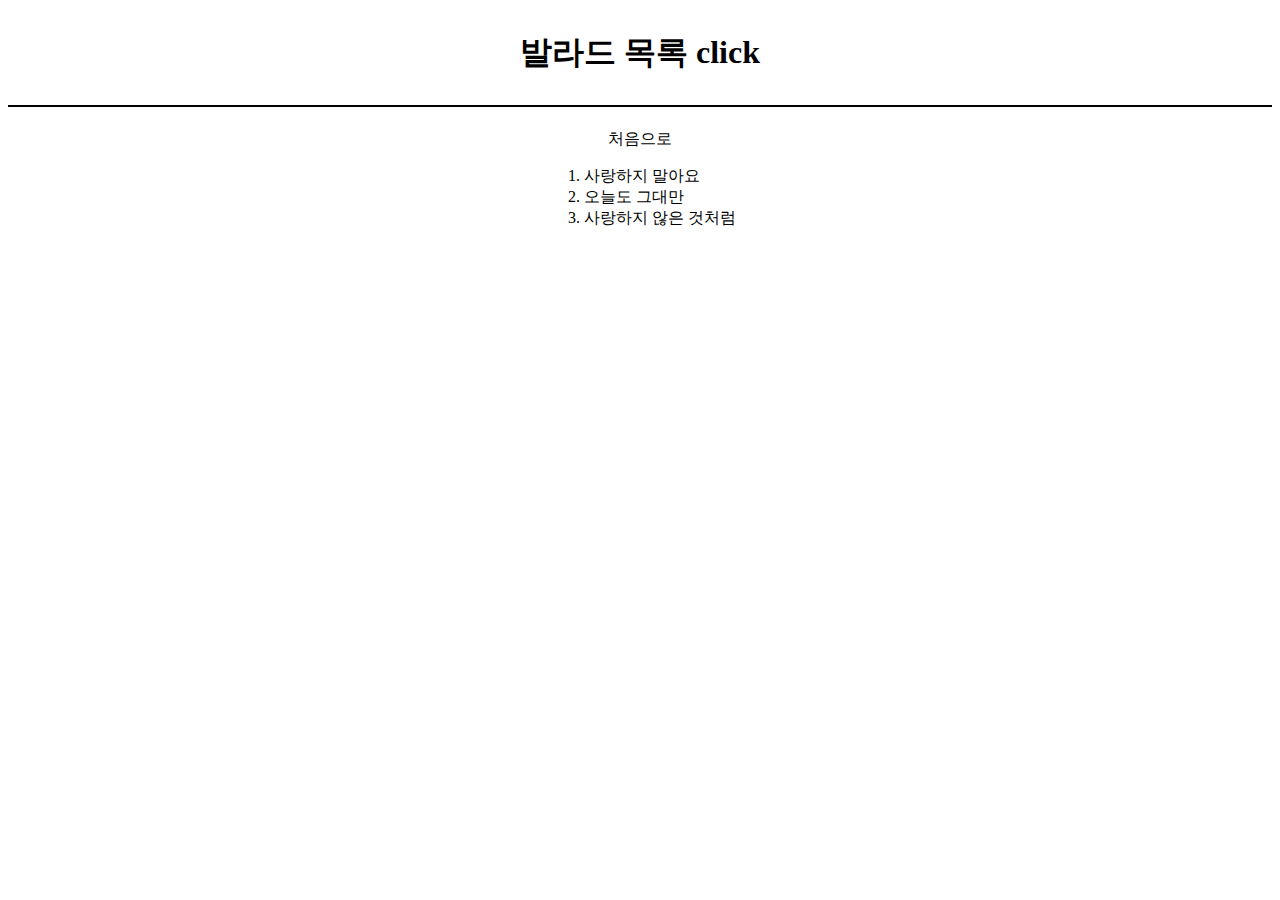
<file: html/발라드.html>
<!DOCTYPE html>
<html lang="ko" dir="ltr">
  <head>
    <meta charset="utf-8">
    <title>발라드 선택</title>
    <style>
      h1{
          text-align: center;
          border-bottom: 2px solid black;
          padding: 30px;
          padding-top: 10px;
      }
      ol{
          display: table;
          margin-left: auto;
          margin-right: auto;
      }
      a{
        text-decoration: none;
        color: black;
      }
      #back{
        text-align: center;
      }
    </style>
  </head>
  <body>
    <h1>발라드 목록 click</h1>
      <div id="back"><a href="index.html">처음으로</a></div>
    <ol>
      <li><a href="사랑하지 말아요.html">사랑하지 말아요</a></li>
      <li><a href="오늘도 그대만.html">오늘도 그대만</a></li>
      <li><a href="사랑하지 않은 것처럼.html">사랑하지 않은 것처럼</a></li>
    </ol>
  </body>
</html>
</file>
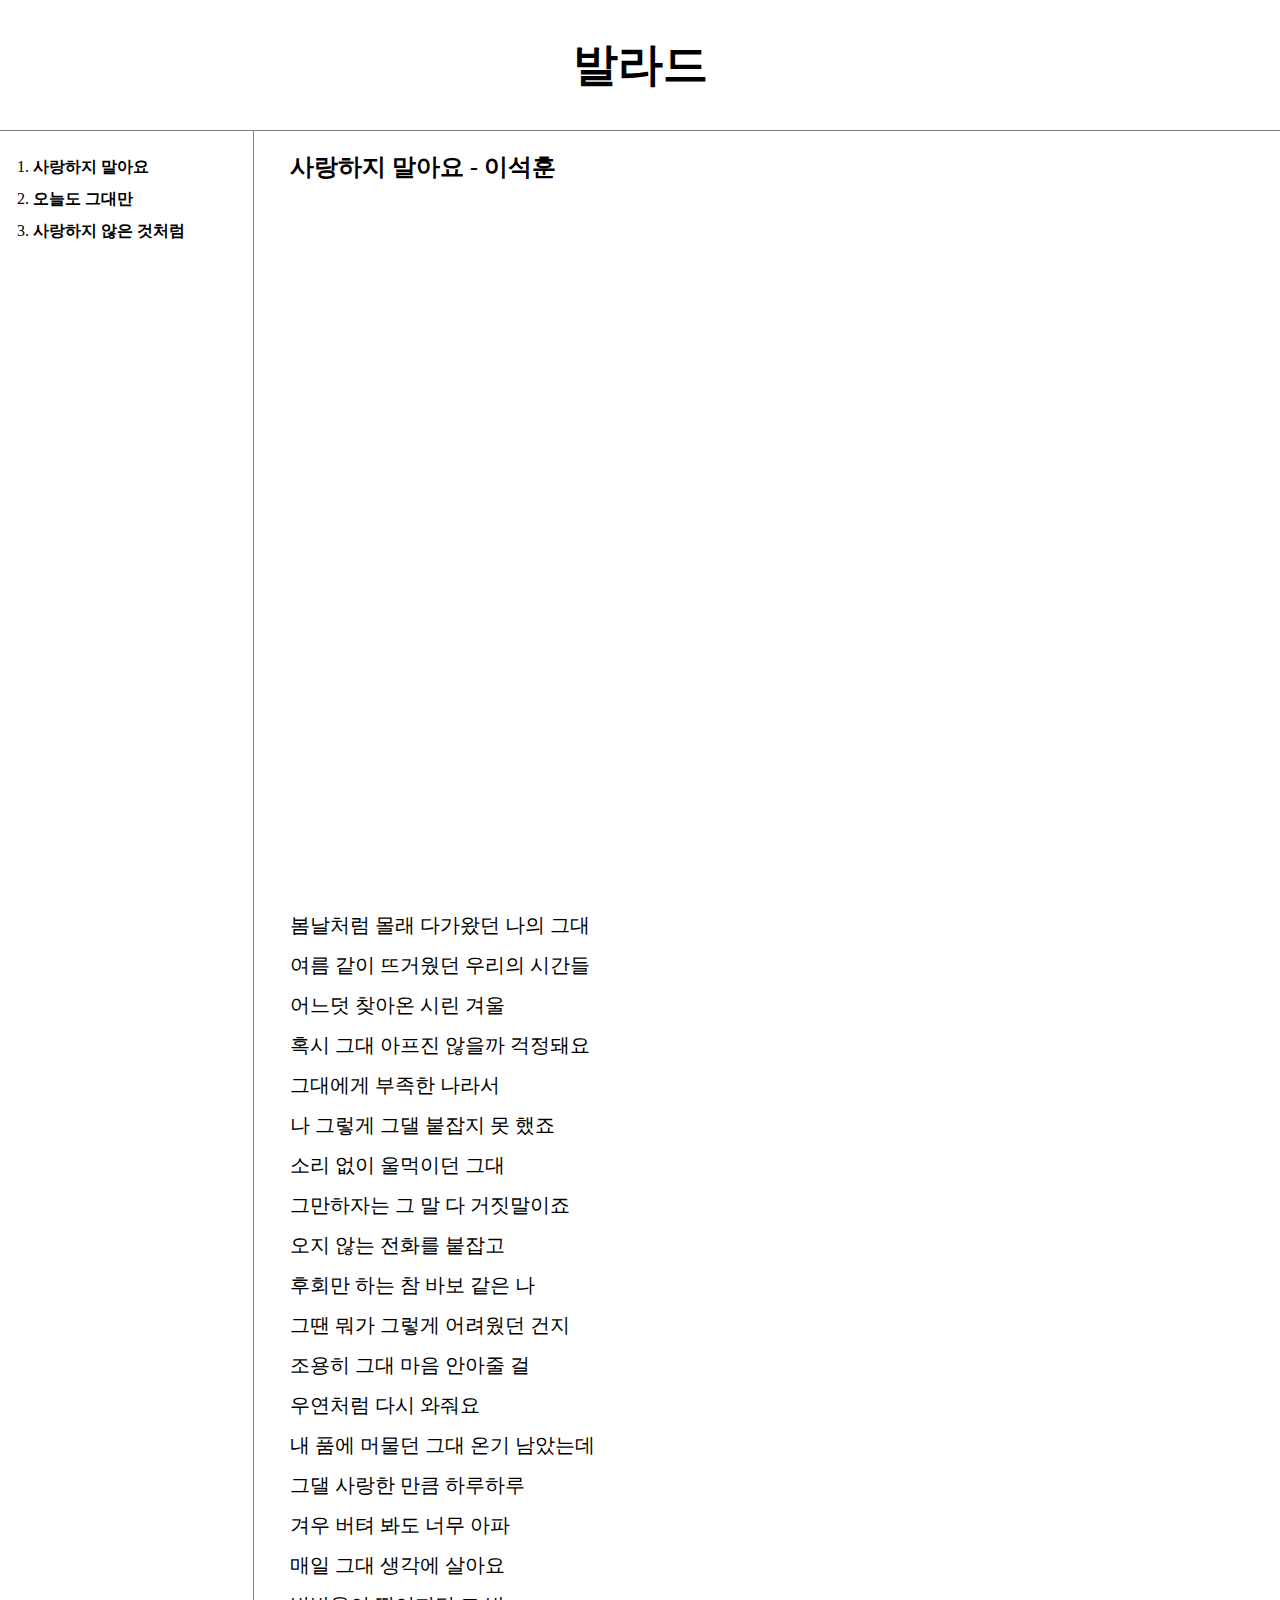
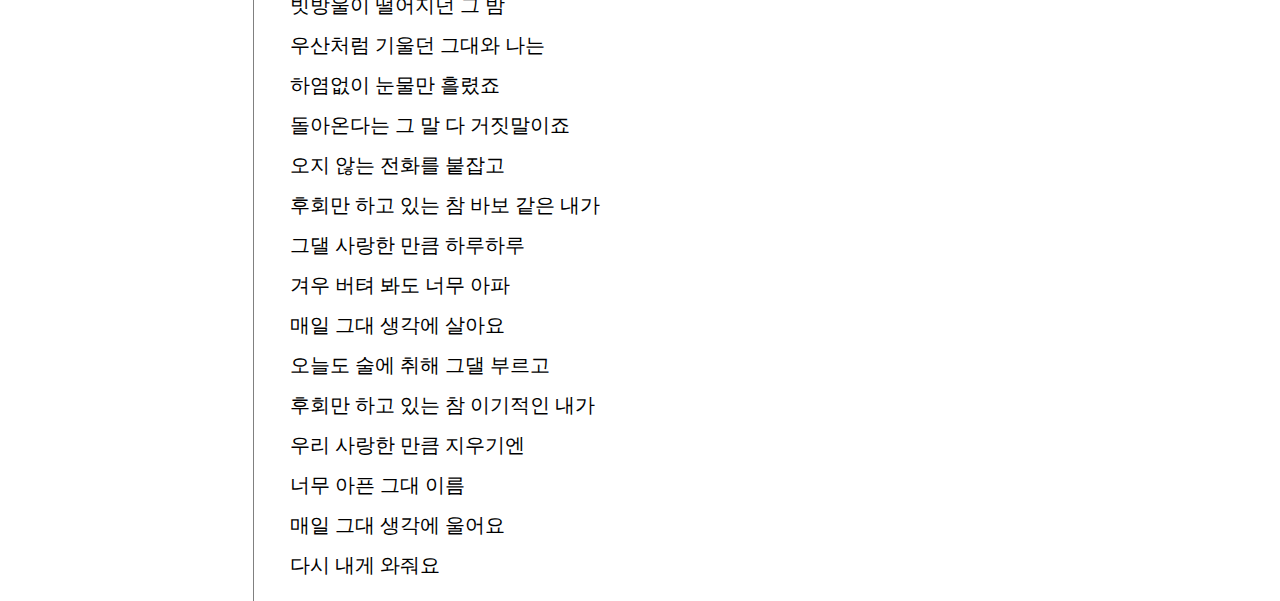
<file: html/사랑하지 말아요.html>
<!doctype html>
<html>
<head>
  <title>사랑하지 말아요</title>
  <meta charset="utf-8">
 <link rel="stylesheet" href="/css/style.css">
</head>
<body>
  <h1><a href="발라드.html">발라드</a></h1>
  <div id="grid">
    <ol>
      <li><a href="사랑하지 말아요.html">사랑하지 말아요</a></li>
      <li><a href="오늘도 그대만.html">오늘도 그대만</a></li>
      <li><a href="사랑하지 않은 것처럼.html">사랑하지 않은 것처럼</a></li>
    </ol>
    <div id="article">
        <h2>사랑하지 말아요 - 이석훈</h2>

          <!--유튭영상-->
          <div class="video-container">
          <iframe width="100%"  src="https://www.youtube.com/embed/rBpkd-ALtOw" frameborder="0" allow="accelerometer; autoplay; encrypted-media; gyroscope; picture-in-picture" allowfullscreen></iframe>
          </div>
          <!--유튭영상-->
          <p>
          <div class="Lyrics_font">
              봄날처럼 몰래 다가왔던 나의 그대<br>
              여름 같이 뜨거웠던 우리의 시간들<br>
              어느덧 찾아온 시린 겨울<br>
              혹시 그대 아프진 않을까 걱정돼요<br>
              그대에게 부족한 나라서<br>
              나 그렇게 그댈 붙잡지 못 했죠<br>
              소리 없이 울먹이던 그대<br>
              그만하자는 그 말 다 거짓말이죠<br>
              오지 않는 전화를 붙잡고<br>
              후회만 하는 참 바보 같은 나<br>
              그땐 뭐가 그렇게 어려웠던 건지<br>
              조용히 그대 마음 안아줄 걸<br>
              우연처럼 다시 와줘요<br>
              내 품에 머물던 그대 온기 남았는데<br>
              그댈 사랑한 만큼 하루하루<br>
              겨우 버텨 봐도 너무 아파<br>
              매일 그대 생각에 살아요<br>
              빗방울이 떨어지던 그 밤<br>
              우산처럼 기울던 그대와 나는<br>
              하염없이 눈물만 흘렸죠<br>
              돌아온다는 그 말 다 거짓말이죠<br>
              오지 않는 전화를 붙잡고<br>
              후회만 하고 있는 참 바보 같은 내가<br>
              그댈 사랑한 만큼 하루하루<br>
              겨우 버텨 봐도 너무 아파<br>
              매일 그대 생각에 살아요<br>
              오늘도 술에 취해 그댈 부르고<br>
              후회만 하고 있는 참 이기적인 내가<br>
              우리 사랑한 만큼 지우기엔<br>
              너무 아픈 그대 이름<br>
              매일 그대 생각에 울어요<br>
              다시 내게 와줘요<br>
            </div>
        </p>
      </div>
  </div>
  </body>
</file>
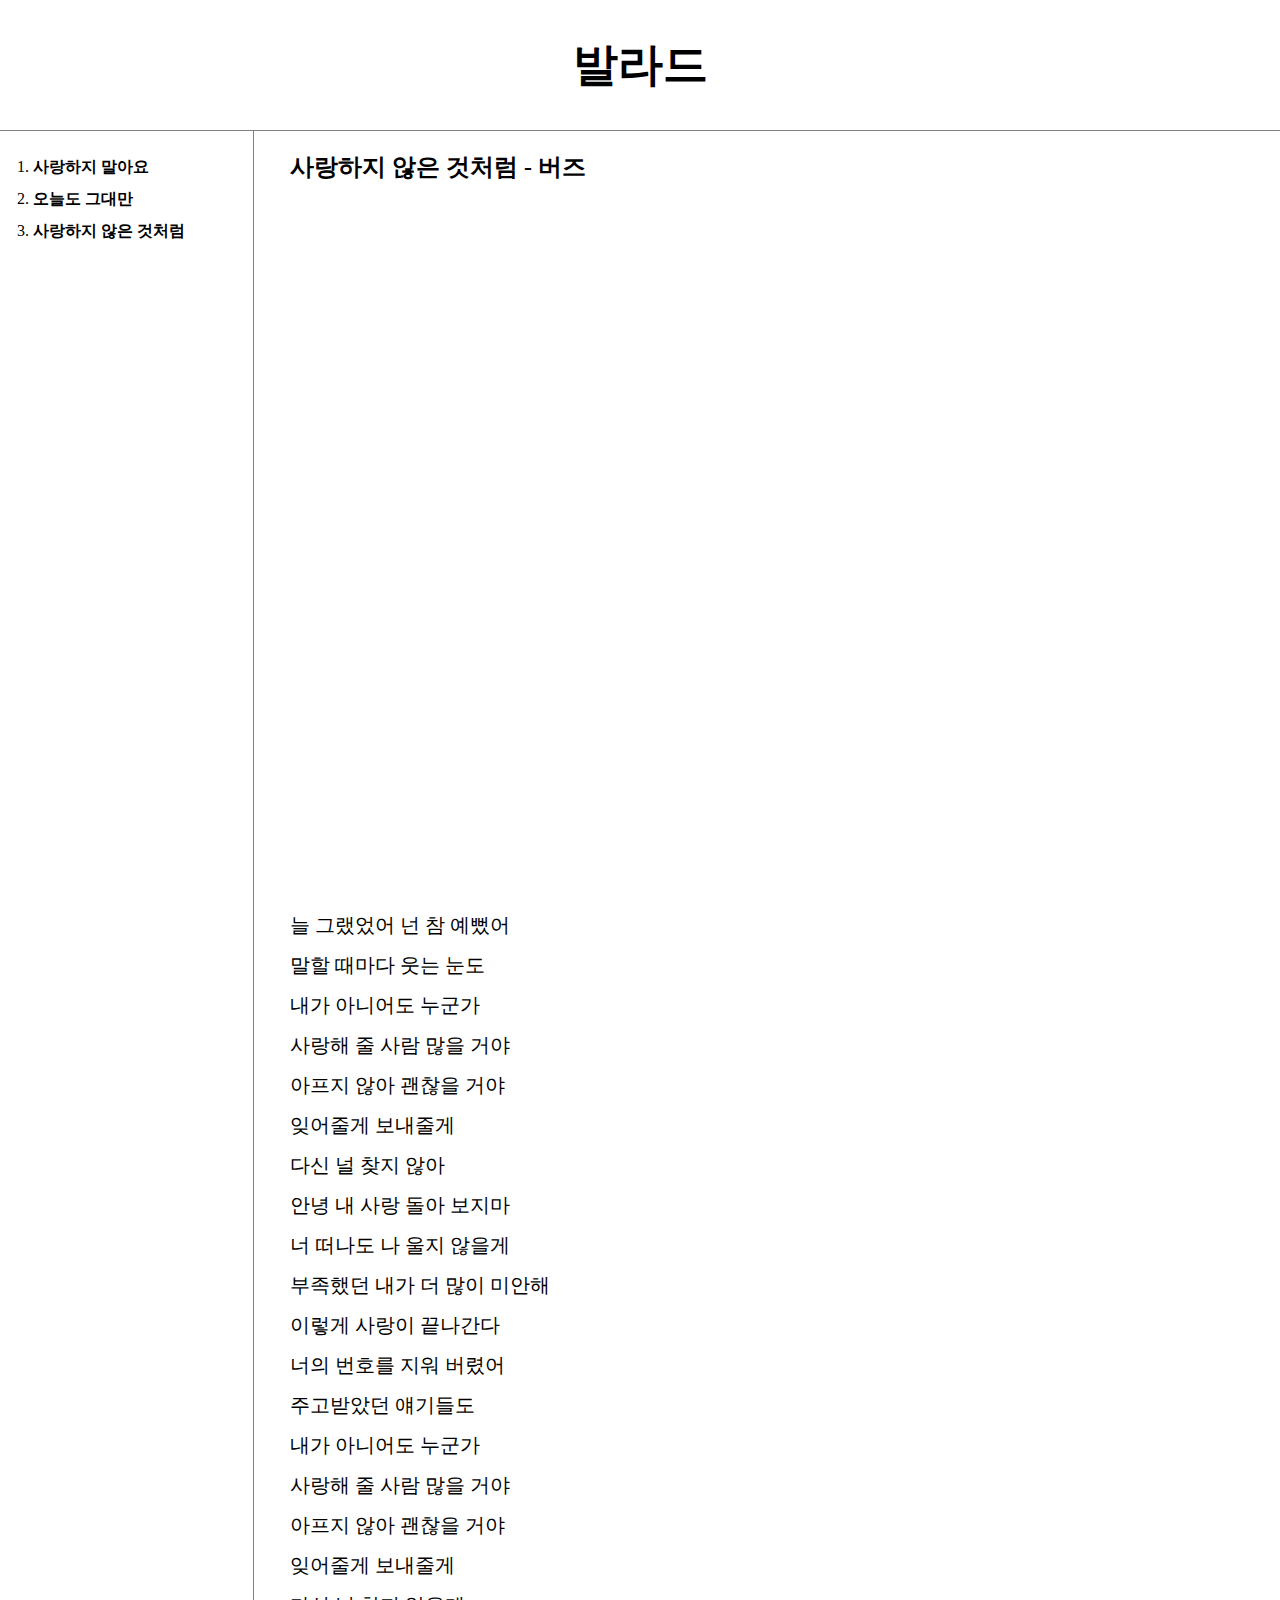
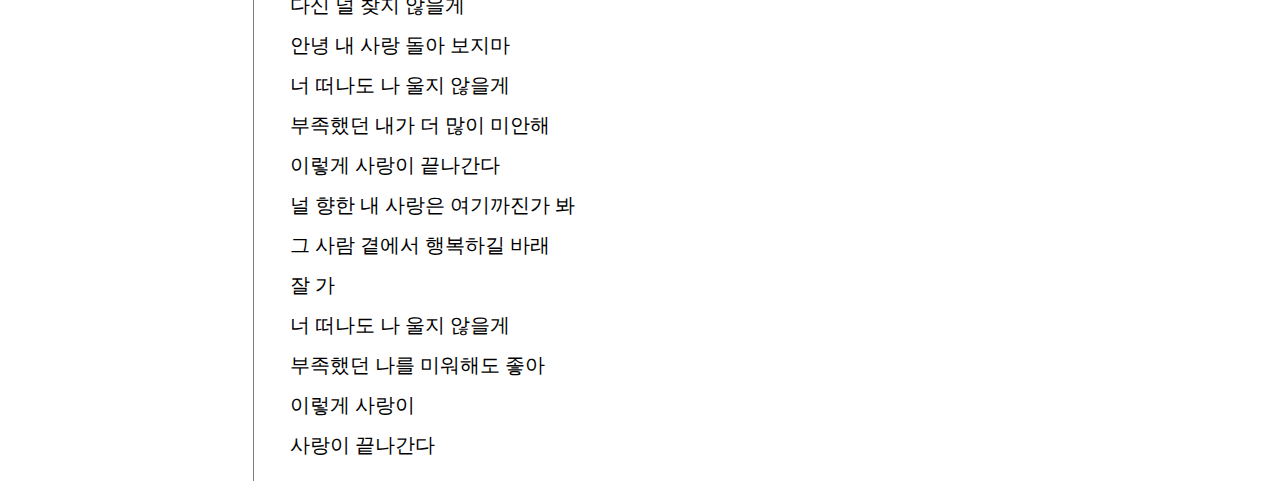
<file: html/사랑하지 않은 것처럼.html>
<!doctype html>
<html>
<head>
  <title>오늘도 그대만</title>
  <meta charset="utf-8">
  <link rel="stylesheet" href="/css/style.css">
</head>
<body>
  <h1><a href="발라드.html">발라드</a></h1>
  <div id="grid">
    <ol>
      <li><a href="사랑하지 말아요.html">사랑하지 말아요</a></li>
      <li><a href="오늘도 그대만.html">오늘도 그대만</a></li>
      <li><a href="사랑하지 않은 것처럼.html">사랑하지 않은 것처럼</a></li>
    </ol>
    <div id="article">
        <h2>사랑하지 않은 것처럼 - 버즈</h2>

          <!--유튭영상-->
          <div class="video-container">
          <iframe width="100%" src="https://www.youtube.com/embed/gszuEGmVWlQ" frameborder="0" allow="accelerometer; autoplay; encrypted-media; gyroscope; picture-in-picture" allowfullscreen></iframe>
          </div>
          <!--유튭영상-->
          <p>
          <div class="Lyrics_font">
              늘 그랬었어 넌 참 예뻤어<br>
              말할 때마다 웃는 눈도<br>
              내가 아니어도 누군가<br>
              사랑해 줄 사람 많을 거야<br>
              아프지 않아 괜찮을 거야<br>
              잊어줄게 보내줄게<br>
              다신 널 찾지 않아<br>
              안녕 내 사랑 돌아 보지마<br>
              너 떠나도 나 울지 않을게<br>
              부족했던 내가 더 많이 미안해<br>
              이렇게 사랑이 끝나간다<br>
              너의 번호를 지워 버렸어<br>
              주고받았던 얘기들도<br>
              내가 아니어도 누군가<br>
              사랑해 줄 사람 많을 거야<br>
              아프지 않아 괜찮을 거야<br>
              잊어줄게 보내줄게<br>
              다신 널 찾지 않을게<br>
              안녕 내 사랑 돌아 보지마<br>
              너 떠나도 나 울지 않을게<br>
              부족했던 내가 더 많이 미안해<br>
              이렇게 사랑이 끝나간다<br>
              널 향한 내 사랑은 여기까진가 봐<br>
              그 사람 곁에서 행복하길 바래<br>
              잘 가<br>
              너 떠나도 나 울지 않을게<br>
              부족했던 나를 미워해도 좋아<br>
              이렇게 사랑이<br>
              사랑이 끝나간다<br>
          </div>
          </p>
      </div>
  </div>
  </body>
</file>
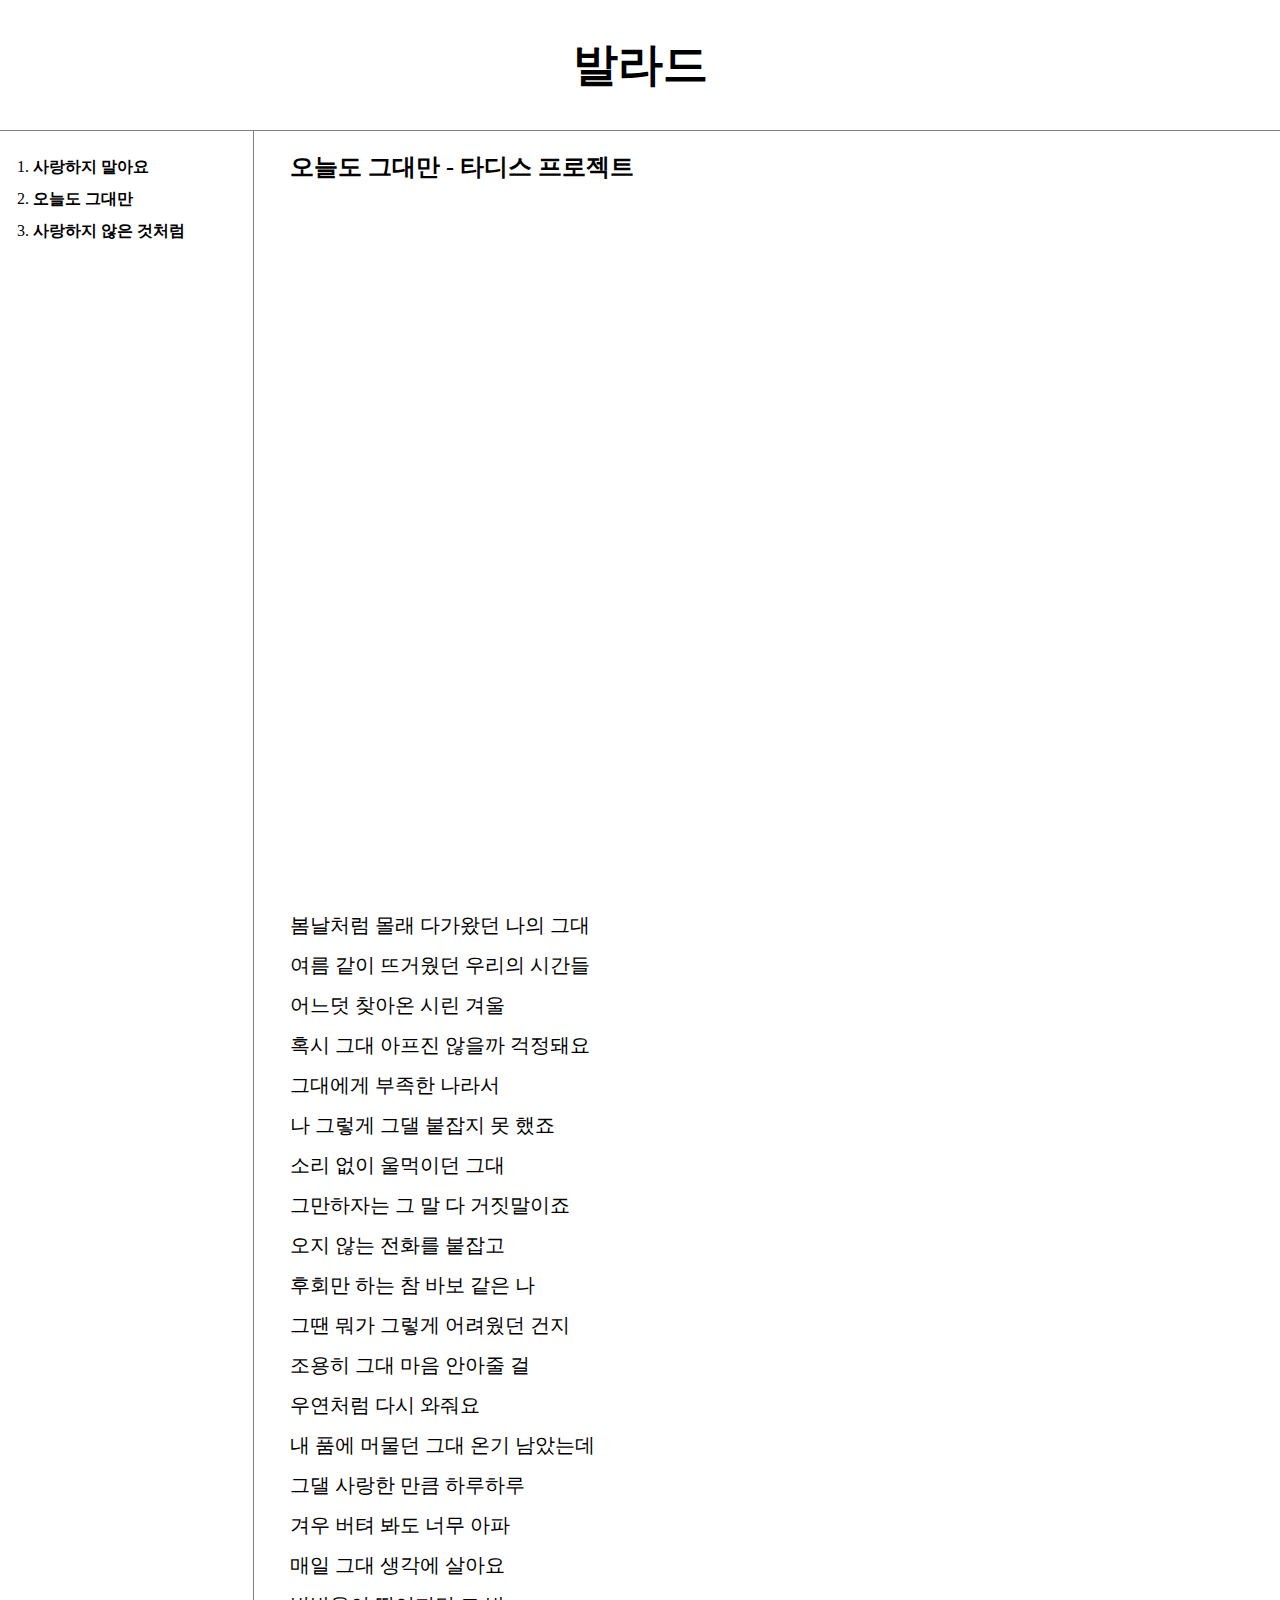
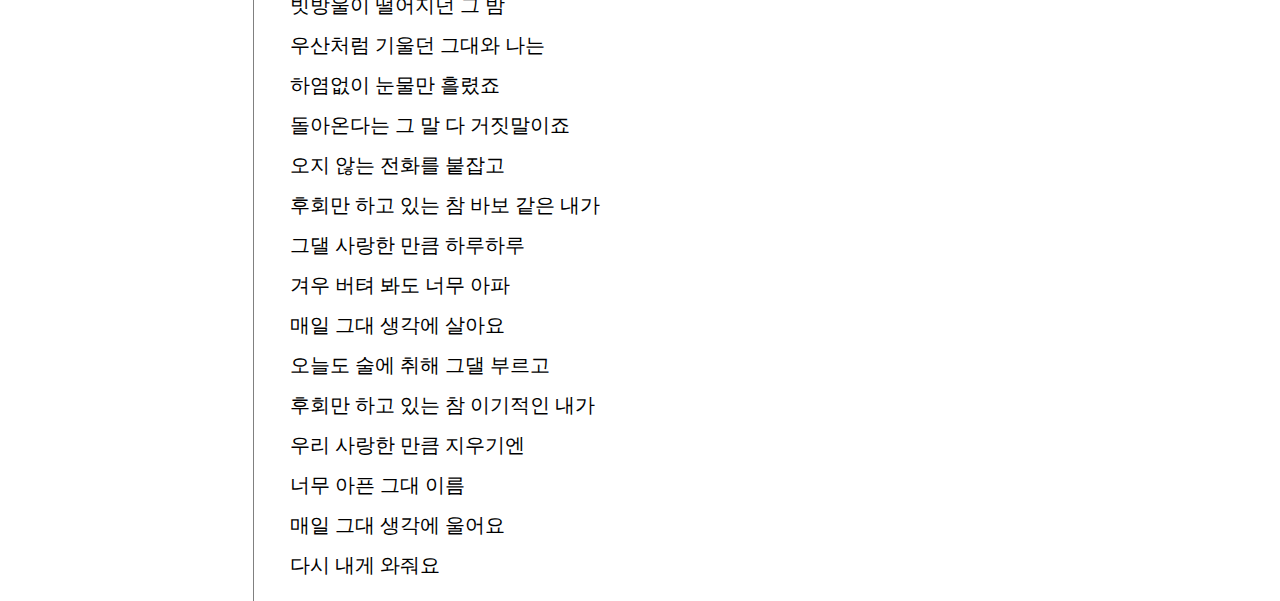
<file: html/오늘도 그대만.html>
<!doctype html>
<html>
<head>
  <title>오늘도 그대만</title>
  <meta charset="utf-8">
  <link rel="stylesheet" href="/css/style.css">
</head>
<body>
  <h1><a href="발라드.html">발라드</a></h1>
  <div id="grid">
    <ol>
      <li><a href="사랑하지 말아요.html">사랑하지 말아요</a></li>
      <li><a href="오늘도 그대만.html">오늘도 그대만</a></li>
      <li><a href="사랑하지 않은 것처럼.html">사랑하지 않은 것처럼</a></li>
    </ol>
    <div id="article">
        <h2>오늘도 그대만 - 타디스 프로젝트</h2>

          <!--유튭영상-->
          <div class="video-container">
          <iframe width="100%" src="https://www.youtube.com/embed/P7Xj_Np6-XA" frameborder="0" allow="accelerometer; autoplay; encrypted-media; gyroscope; picture-in-picture" allowfullscreen></iframe>
          </div>
          <!--유튭영상-->
          <p>
          <div class="Lyrics_font">
            봄날처럼 몰래 다가왔던 나의 그대<br>
            여름 같이 뜨거웠던 우리의 시간들<br>
            어느덧 찾아온 시린 겨울<br>
            혹시 그대 아프진 않을까 걱정돼요<br>
            그대에게 부족한 나라서<br>
            나 그렇게 그댈 붙잡지 못 했죠<br>
            소리 없이 울먹이던 그대<br>
            그만하자는 그 말 다 거짓말이죠<br>
            오지 않는 전화를 붙잡고<br>
            후회만 하는 참 바보 같은 나<br>
            그땐 뭐가 그렇게 어려웠던 건지<br>
            조용히 그대 마음 안아줄 걸<br>
            우연처럼 다시 와줘요<br>
            내 품에 머물던 그대 온기 남았는데<br>
            그댈 사랑한 만큼 하루하루<br>
            겨우 버텨 봐도 너무 아파<br>
            매일 그대 생각에 살아요<br>
            빗방울이 떨어지던 그 밤<br>
            우산처럼 기울던 그대와 나는<br>
            하염없이 눈물만 흘렸죠<br>
            돌아온다는 그 말 다 거짓말이죠<br>
            오지 않는 전화를 붙잡고<br>
            후회만 하고 있는 참 바보 같은 내가<br>
            그댈 사랑한 만큼 하루하루<br>
            겨우 버텨 봐도 너무 아파<br>
            매일 그대 생각에 살아요<br>
            오늘도 술에 취해 그댈 부르고<br>
            후회만 하고 있는 참 이기적인 내가<br>
            우리 사랑한 만큼 지우기엔<br>
            너무 아픈 그대 이름<br>
            매일 그대 생각에 울어요<br>
            다시 내게 와줘요<br>
          </div>
        </p>
      </div>
  </div>
  </body>
</file>
<file: css/style.css>
body{
  margin:0;
}
a {
  color:black;
  text-decoration: none;
  font-weight: bold;
  line-height: 2em;
}
h1 {
  font-size:45px;
  text-align: center;
  border-bottom:1px solid gray;
  margin:0;
  padding:20px;
}
ol{
  border-right:1px solid gray;
  width:200px;
  margin:0;
  padding:20px;
}
#grid{
  display: grid;
  grid-template-columns: 150px 1fr;
}
#grid ol{
  padding-left:33px;
}
#grid #article{
  margin-left: 70px;
  padding-left:70px;
}
@media(max-width:700px) {
  #grid{
    display: block;
  }
  ol{
    border-right: none;
  }
  h1{
    border-bottom: none;
  }
  #grid #article{
    margin-left: 5px;
    padding-left:5px;
  }
}
.Lyrics_font{
  font-size: 20px;
  line-height: 2em;
  padding-top: 10%;
}
.video-container{position:relative;padding-bottom:56.25%;padding-top:30px;height:0;overflow:hidden;}
.video-container iframe,.video-container object,.video-container embed{position:absolute;top:0;left:0;width:100%;height:100%;}
</file>
